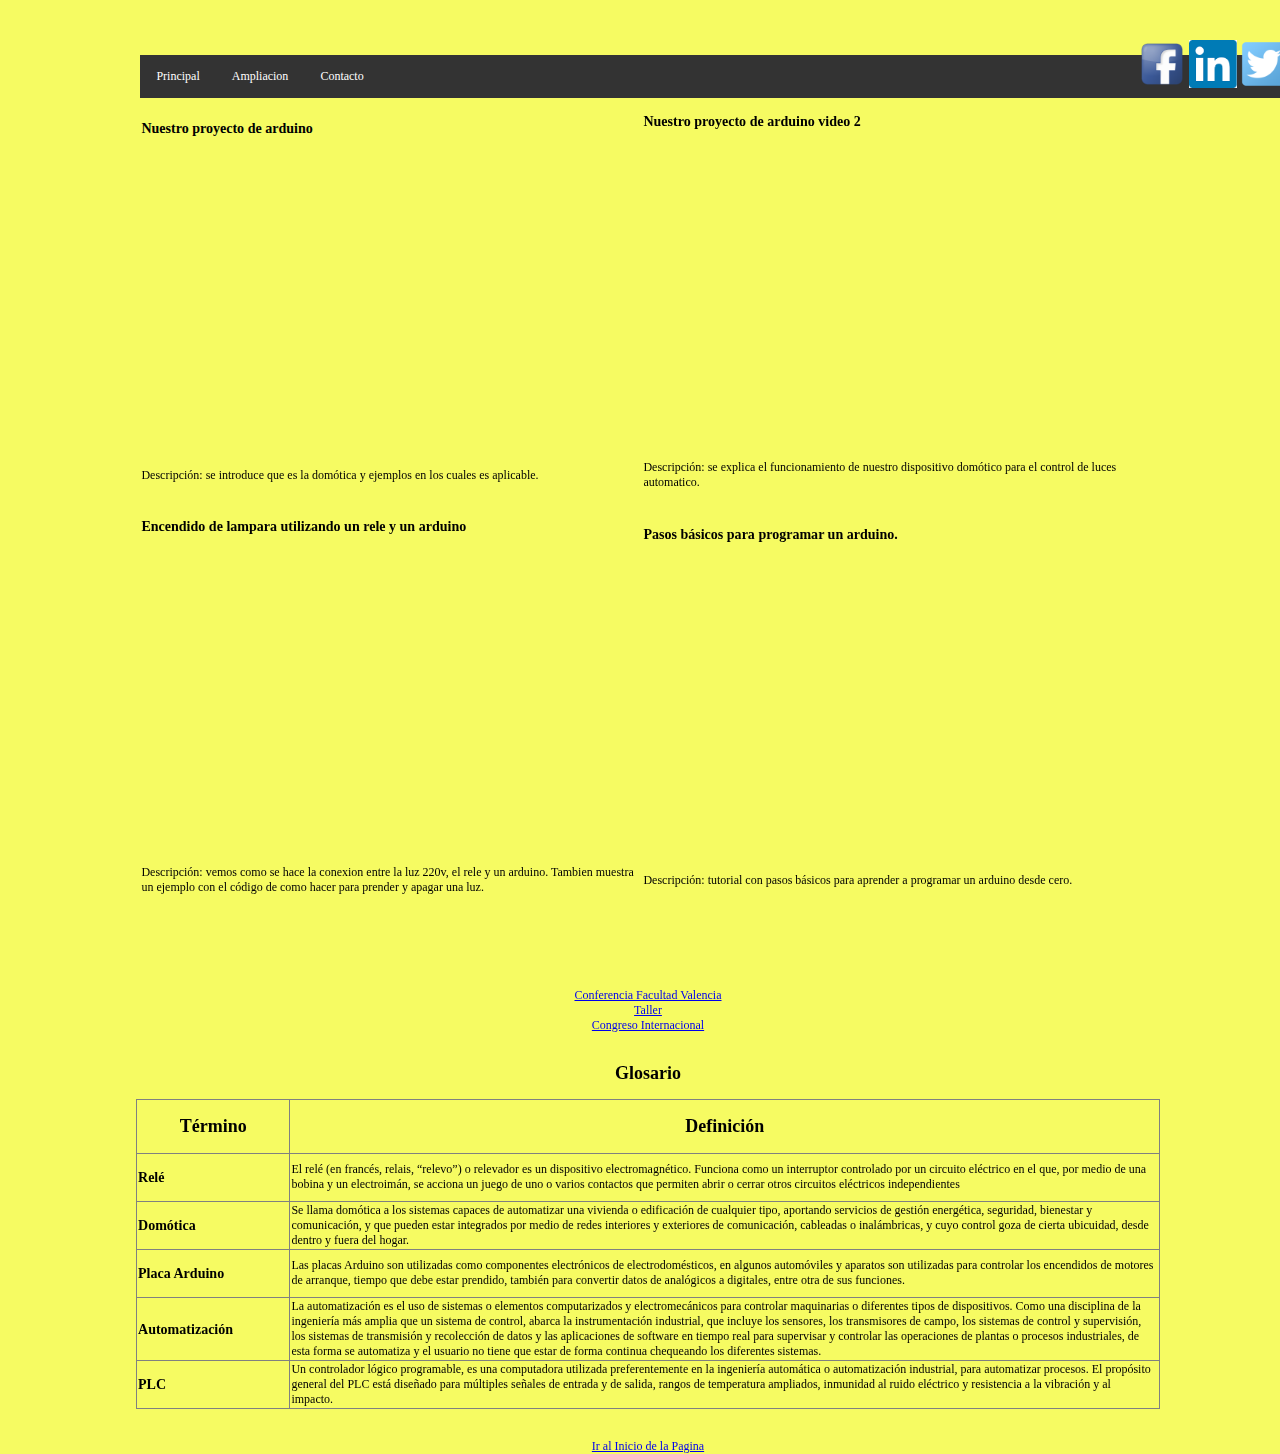
<file: Ampliacion.html>
<!DOCTYPE HTML>
<link href="css/Ampliacion.css" type="text/css" rel="stylesheet" />

	<body>
	  	<h2 id="top"></h2>
	  
		<div class="redes">
				<a href="https://www.facebook.com"><img src="img/face.png"></a>
				<a href="https://www.linkedin.com"><img src="img/linkedin.png" /></a>
				<a href="https://www.twitter.com"><img src="img/twitter.png" /></a>
				
		</div>
			
		<div class="contenido">
		
		<ul>
  		 	<li><a  href="index.html">Principal</a></li>
  			<li><a  href="Ampliacion.html">Ampliacion</a></li>
  			<li><a  href="Contacto.html">Contacto</a></li>
	  	</ul>
			
			<table border="0" cellspacing="=0">

			<tr>
				<td>
					<p><h3>Nuestro proyecto de arduino</h3></p>
					<iframe width="500" height="300" src="https://www.youtube.com/embed/3NE_Xq53j4E" frameborder="0" allowfullscreen></iframe>
					<p>Descripción: se introduce que es la domótica y ejemplos en los cuales es aplicable.</p>
				</td>
				<td>
					<p><h3>Nuestro proyecto de arduino video 2</h3></p>
					<iframe width="500" height="300" src="https://www.youtube.com/embed/u_iGaaRmUEA" frameborder="0" allowfullscreen></iframe>
					<p>Descripción: se explica el funcionamiento de nuestro dispositivo domótico para el control de luces automatico.
					</p>
				</td>
			</tr>	
			<tr>
				<td>
					<p><h3>Encendido de lampara utilizando un rele y un arduino</h3></p>
					<iframe width="500" height="300" src="https://www.youtube.com/embed/pURmSBQnIRA" frameborder="0" allowfullscreen></iframe>
					<p>Descripción: vemos como se hace la conexion entre la luz 220v, el rele y un arduino.
					   Tambien muestra un ejemplo con el código de como hacer para prender y apagar una luz.</p>
				</td>
				<td>
					<p><h3> Pasos básicos para programar un arduino.</h3></p>
					<iframe width="500" height="300" src="https://www.youtube.com/embed/lShPbiFBc3Y" frameborder="0" allowfullscreen></iframe>
					<p>Descripción: tutorial con pasos básicos para aprender a programar un arduino desde cero.</p>
				</td>
			</tr>
			
					
	</table>
	</div>
	
	</br>
	</br>
	</br>
	</br>
	<center>
			<a href="Eventos Arduino/Conferencia_Facultad_Valencia.pdf" download="Semestre">
			Conferencia Facultad Valencia
			</a>
	</center>
		<center>
			<a href="Eventos Arduino/Taller.pdf" download="Semestre">
			Taller
			</a>
	</center>
	<center>
			<a href="Eventos Arduino/Congreso_internacional.pdf" download="Semestre">
			Congreso Internacional
			</a>
	</center>


</br>

			<center>
			<p><h2>Glosario</h2></p>
				<table border="1" cellspacing="0" >
					<thead>
						<tr>
							<th><h2>Término</h2></th>
							<th><h2>Definición</h2></th>
							</tr>
					</thead>
					<tbody>	
						<tr>
							<td width="15%" ><h3>Relé</h3></td>
							<td>El relé (en francés, relais, “relevo”) o relevador es un dispositivo electromagnético. Funciona como un interruptor controlado por un circuito eléctrico en el que,
							por medio de una bobina y 
							un electroimán, se acciona un juego de uno o varios contactos que permiten abrir o cerrar otros circuitos eléctricos independientes 
							</td>
						</tr>
					</tbody>
					<tbody>	
						<tr>
							<td><h3>Domótica</h3></td>
							<td>Se llama domótica a los sistemas capaces de automatizar una vivienda o edificación de cualquier tipo, aportando servicios de gestión energética,
							seguridad, bienestar y comunicación, y que pueden estar integrados por medio de redes interiores y exteriores de comunicación, cableadas o inalámbricas,
							y cuyo control goza de cierta ubicuidad, desde dentro y fuera del hogar.  
							</td>
						</tr>
					</tbody>
					<tbody>	
						<tr>
							<td><h3>Placa Arduino</h3></td>
							<td>Las placas Arduino son utilizadas como componentes electrónicos de electrodomésticos, en algunos automóviles y aparatos son utilizadas para 
							controlar los encendidos de motores de arranque, tiempo que debe estar prendido, también para convertir datos de analógicos a digitales, entre otra de sus funciones. 
							</td>
						</tr>
					</tbody>
					<tbody>	
						<tr>
							<td><h3>Automatización</h3></td>
							<td>La automatización es el uso de sistemas o elementos computarizados y electromecánicos 
							para controlar maquinarias o diferentes tipos de dispositivos. Como una disciplina de la ingeniería más amplia que un sistema de control, abarca la instrumentación industrial, 
							que incluye los sensores, los transmisores de campo, los sistemas de control y supervisión, los sistemas de transmisión y recolección de datos y las aplicaciones de
							software en tiempo real para supervisar y controlar las operaciones de plantas o procesos industriales, de esta forma se automatiza y el usuario no tiene que estar
							de forma continua chequeando los diferentes sistemas.
							</td>
						</tr>
					</tbody>
					<tbody>	
						<tr>
							<td><h3>PLC</h3></td>
							<td>Un controlador lógico programable, es una computadora utilizada preferentemente en la ingeniería automática o automatización industrial, para automatizar procesos. 
							El propósito general del PLC está diseñado para múltiples señales de entrada y de salida, rangos de temperatura ampliados, inmunidad al ruido eléctrico y 
							resistencia a la vibración y al impacto. 
							</td>
						</tr>
					</tbody>
				</table>
				</center>
				
			</br>
			</br>
			
			<center>
				<a href="#top">Ir al Inicio de la Pagina</a>			
			</center>
					
	</body>
</file>
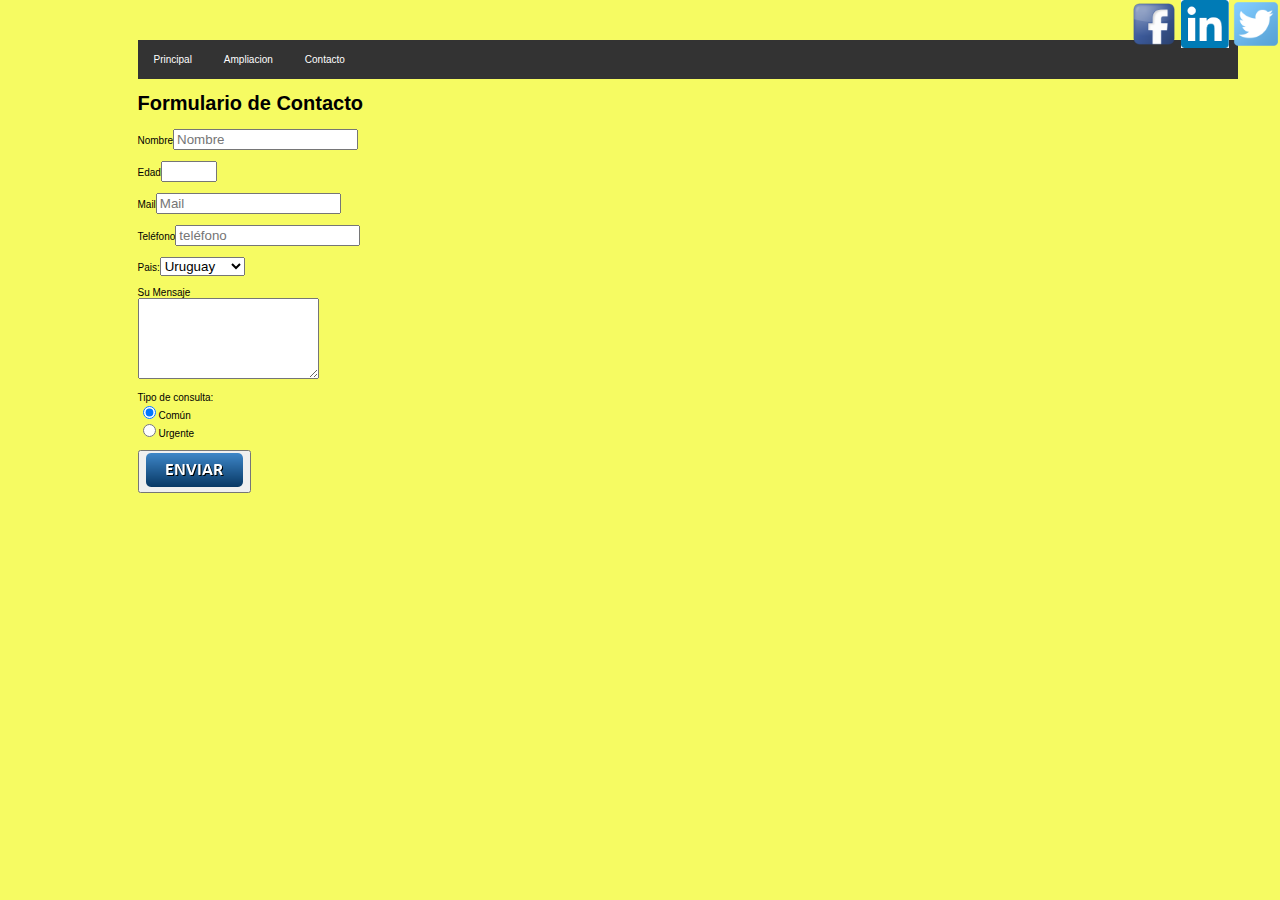
<file: Contacto.html>
<!DOCTYPE HTML>

<html>
	<head>
		<link type="text/css" href="css/Contacto.css" rel="stylesheet">

	</head>
	<body>
		<div class="redes">
				<a href="https://www.facebook.com"><img src="img/face.png"></a>
				<a href="https://www.linkedin.com"><img src="img/linkedin.png" /></a>
				<a href="https://www.twitter.com"><img src="img/twitter.png" /></a>
		</div>
		<div class="contenido">
		<ul>
  		<li><a  href="index.html">Principal</a></li>
  		<li><a  href="Ampliacion.html">Ampliacion</a></li>
  		<li><a  href="Contacto.html">Contacto</a></li>
	  	</ul>

		<form action="MensajeExitoso.html" method="post">
		
				<h1>Formulario de Contacto </h1>
			
				<span class="etiqueta">Nombre</span><input type="text" id="nom" placeholder="Nombre" required="required">
				</br>
				</br>
				<span class="etiqueta">Edad</span><input type="number" id="edad" min="18" max="70" required="required" />
				</br>
				</br>
				<span class="etiqueta">Mail</span><input type="text" id="mail" placeholder="Mail" required="required">
				</br>
				</br>
				<span class="etiqueta">Teléfono</span><input type="text" id="teléfono" placeholder="teléfono" required="required">
				</br>
				</br>
				
				Pais:<select name="LatinoAmerica">
							<option>Uruguay</option>
							<option>Argentina</option>
							<option>Brasil</option>
							<option>Chile</option>
							<option>Colombia</option>
							<option>Venezuela</option>
							<option>Peru</option>
							<option>Bolivia</option>
							<option>Ecuador</option>
						</select>
				</br>
				</br>
				Su Mensaje  </br> <textarea rows="5" type="checkbox" maxlength="200" id="comentarios" required="required" ></textarea>
				</br>
				</br>
				Tipo de consulta:<br />
						<input type="radio" name="consult" value="1" checked>Común
							<br>
							<input type="radio" name="consult" value="2">Urgente
				
				</br>				
				</br>
				
			<button type="submit"><img src="img/btnenviar2.png" alt="boton" width="100%"></button>
			
				
		</form>
		<div class="contenido">
	</body>
</html>
</file>
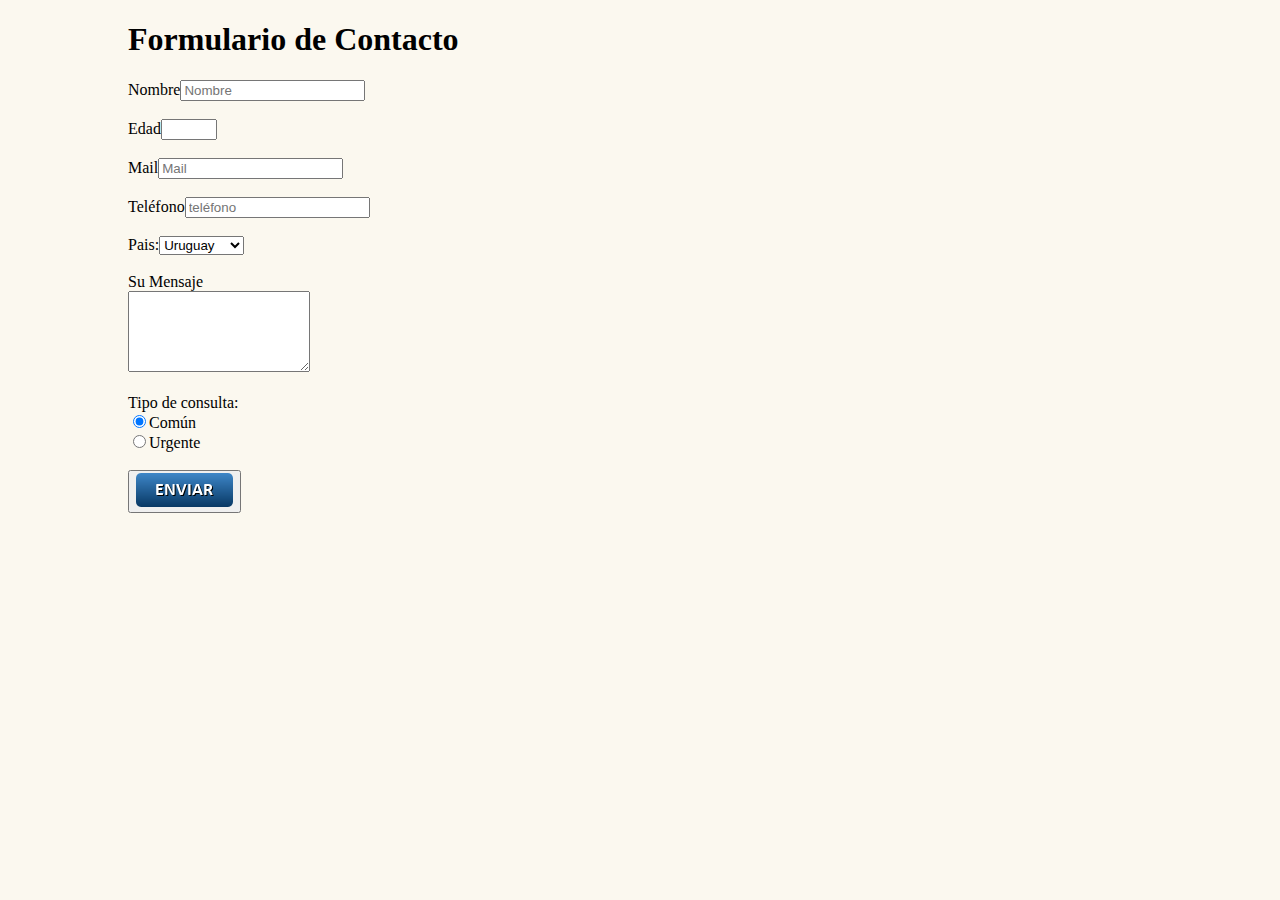
<file: contacto_prueba.html>
<!DOCTYPE HTML>

<html>
	<head>
		<title>Ejercicio 1 P3</title>
		<meta http-equiv="Content-Type" content="text/html; charset=UTF-8">
		<meta name="Keywords" content="Ejemplo de Selectores">
		<meta name="Description" content="Ejercicio 1 Practico 3">
		<meta name="Author" content="">
		<meta name ="Copyright" content ="derechos reservados">
		<link type="text/css" href="css/estilos.css" rel="stylesheet">
		<script type="text/javascript" src="js/jquery-3.2.1.js"></script>
		<script>
			$(document).ready(function(){
				
				$("form").submit(function(e){
					e.preventDefault();
					
					if($("#nom").val().length > 5){
						alert("Intento de envío de formulario");
					} else {
						alert("Debe tener un nombre mayor a 5 letras");
					}
				});
				
				$("input, textarea").focus(function(){
					$(this).css("background-color", "#ccc");
				}).blur(function(){
					$(this).css("background-color", "#fff");
				});
			
				$("#cambiar").click(function(){
					if("rgb(255, 0, 0)" == $("body").css("background-color")) {
						$("body").css("background-color", "yellow");
					} else {
						$("body").css("background-color", "red");
					}
				});
			});		
		</script>
	</head>
	<body>
		<form action="#" method="post">
		
				<h1>Formulario de Contacto </h1>
			
				<span class="etiqueta">Nombre</span><input type="text" id="nom" placeholder="Nombre" required="required">
				</br>
				</br>
				<span class="etiqueta">Edad</span><input type="number" id="edad" min="18" max="70"/>
				</br>
				</br>
				<span class="etiqueta">Mail</span><input type="text" id="mail" placeholder="Mail" required="required">
				</br>
				</br>
				<span class="etiqueta">Teléfono</span><input type="text" id="teléfono" placeholder="teléfono" required="required">
				</br>
				</br>
				
				Pais:<select name="LatinoAmerica">
							<option>Uruguay</option>
							<option>Argentina</option>
							<option>Brasil</option>
							<option>Chile</option>
							<option>Colombia</option>
							<option>Venezuela</option>
							<option>Peru</option>
							<option>Bolivia</option>
							<option>Ecuador</option>
						</select>
				</br>
				</br>
				Su Mensaje  </br> <textarea rows="5" type="checkbox" maxlength="200" id="comentarios"></textarea>
				</br>
				</br>
				Tipo de consulta:<br />
						<input type="radio" name="consult" value="1" checked>Común
							<br>
							<input type="radio" name="consult" value="2">Urgente
				
				</br>				
				</br>
				
			<button type="submit"><img src="img/btnenviar2.png" alt="boton" width="100%"></button>
			
				
		</form>
	</body>
</html>
</file>
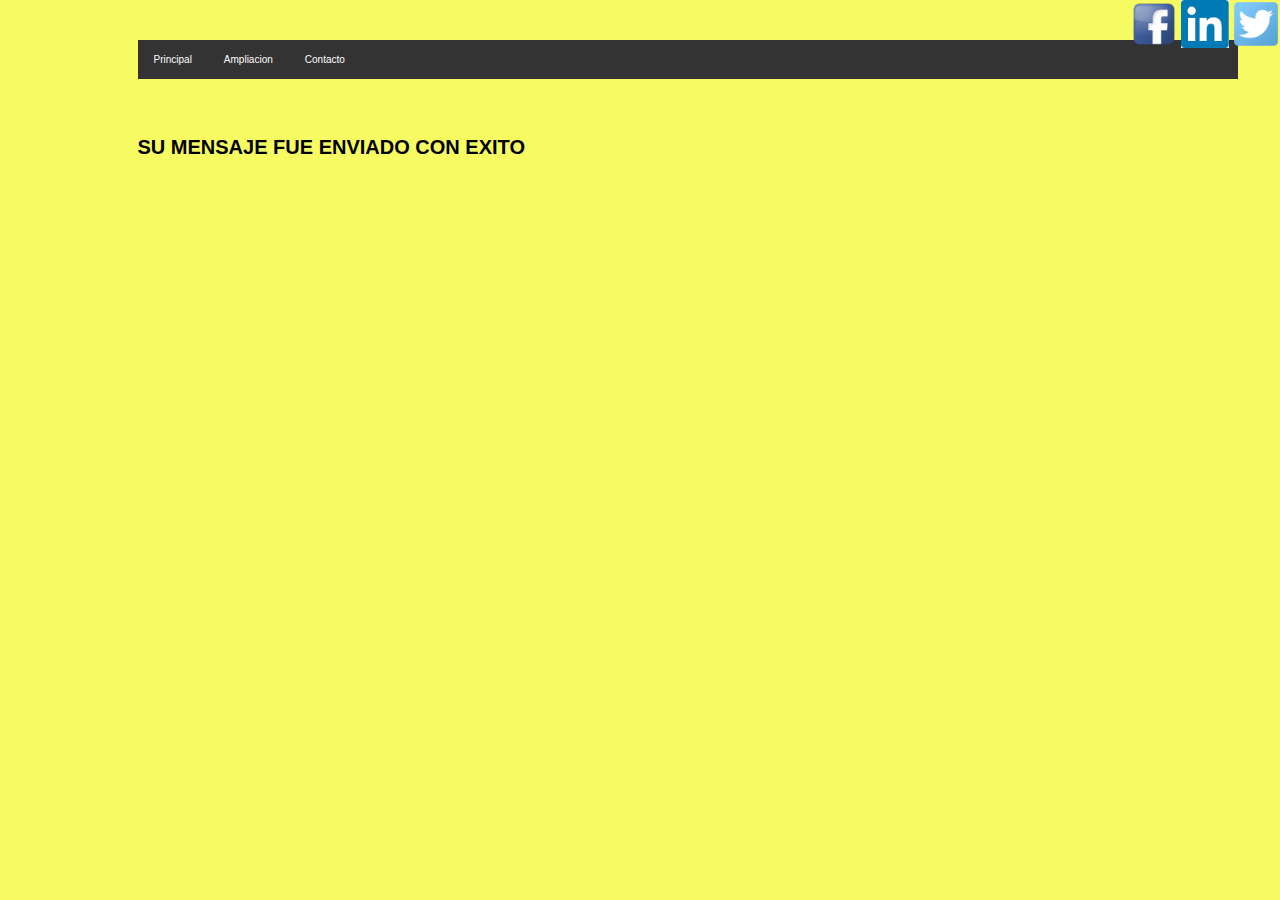
<file: MensajeExitoso.html>
<!DOCTYPE HTML>

	<body>
	
		<link href="css/Contacto.css" type="text/css" rel="stylesheet" />
	
		<div class="redes">
				<a href="https://www.facebook.com"><img src="img/face.png"></a>
				<a href="https://www.linkedin.com"><img src="img/linkedin.png" /></a>
				<a href="https://www.twitter.com"><img src="img/twitter.png" /></a>
				
		</div>
			
		<div class="contenido">
		
		<ul>
  		<li><a  href="file:///Users/ignaciorodriguez/Desktop/Taller-de-Tecnologias-/index.html">Principal</a></li>
  		<li><a  href="file:///Users/ignaciorodriguez/Desktop/Taller-de-Tecnologias-/Ampliacion.html">Ampliacion</a></li>
  		<li><a  href="file:///Users/ignaciorodriguez/Desktop/Taller-de-Tecnologias-/contacto.html">Contacto</a></li>
	  	</ul>
	  	
	  	</br>
	  	</br>
	  	</br>
	  	</br>
	  	
	  	<h1>
	  		SU MENSAJE FUE ENVIADO CON EXITO 
	  	</h1>
	  	
	  	
	  	</div>

</body>
</file>
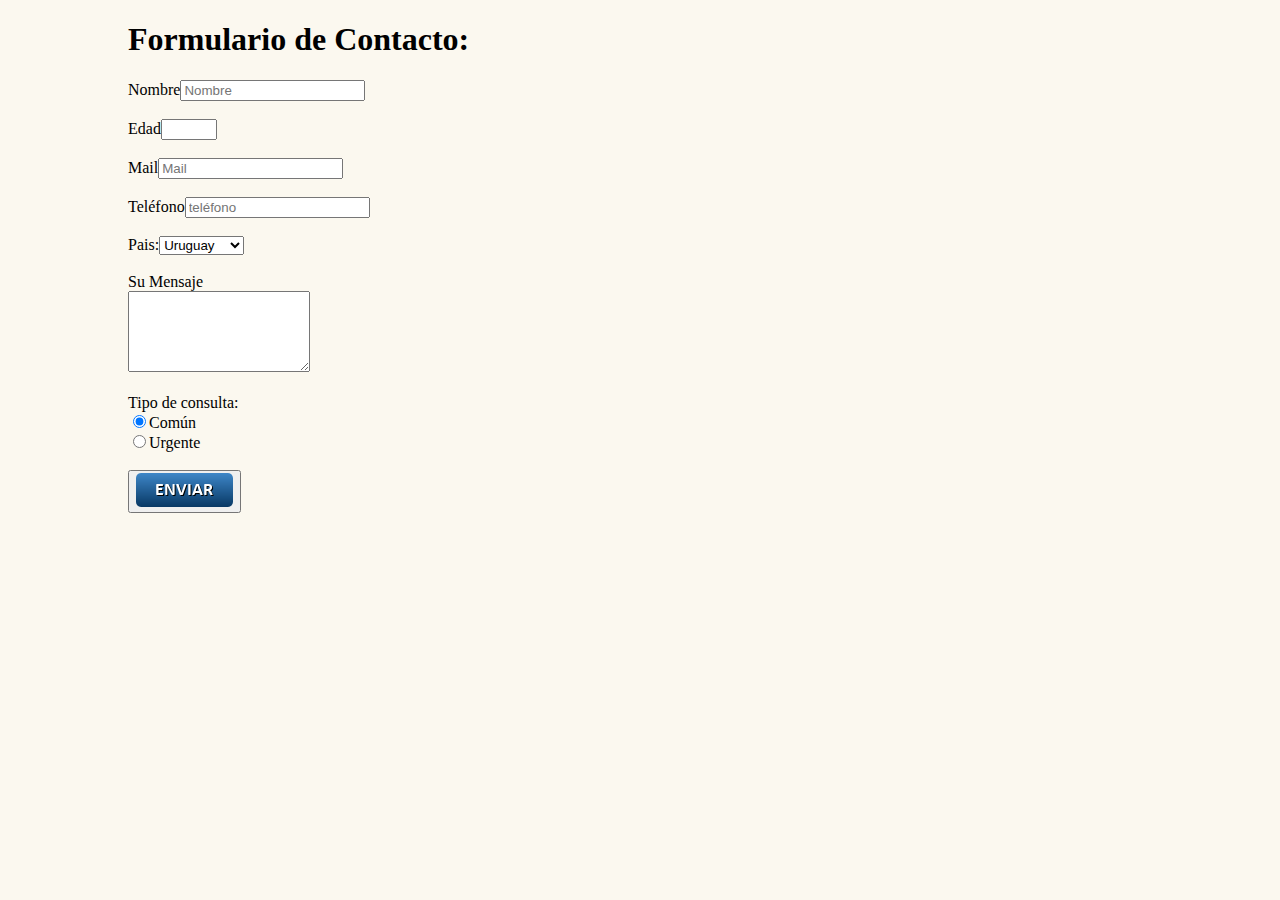
<file: PagContacto.html>
﻿<!--
<p>
Una página de contacto (contacto.html) donde el visitante pueda por medio de un formulario enviar
consultas. El formulario debe contener la siguiente información: nombre de usuario que envía la consulta
(máximo 30 caracteres), edad (de 18 a 70), mail, teléfono, país (elegir de una lista con al menos 5 países),
texto de la consulta y la indicación de si es común o urgente.
Cabe destacar que en esta instancia, dado que es una versión reducida que no incluye en su desarrollo lo
correspondiente a la “implementación del lado del servidor”, el formulario. asdas
</p> -->

<!DOCTYPE HTML>


<html>
	<head>
		<title>Contacto</title>
		<meta http-equiv="Content-Type" content="text/html; charset=UTF-8">
		<meta name="Keywords" content="Ejemplo de Selectores">
		<meta name="Description" content="Ejercicio 1 Practico 3">
		<meta name="Author" content="">
		<meta name ="Copyright" content ="derechos reservados">
		<link type="text/css" href="css/PagContacto.css" rel="stylesheet">
		<script type="text/javascript" src="js/jquery-3.2.1.js"></script>
		<script>
			$(document).ready(function(){
				
				$("form").submit(function(e){
					e.preventDefault();
					
					if($("#nom").val().length > 5){
						alert("Intento de envío de formulario");
					} else {
						alert("Debe tener un nombre mayor a 5 letras");
					}
				});
				
				$("input, textarea").focus(function(){
					$(this).css("background-color", "#ccc");
				}).blur(function(){
					$(this).css("background-color", "#fff");
				});
			
				$("#cambiar").click(function(){
					if("rgb(255, 0, 0)" == $("body").css("background-color")) {
						$("body").css("background-color", "yellow");
					} else {
						$("body").css("background-color", "red");
					}
				});
			});		
		</script>
	</head>
	<body>
		<form action="#" method="post">
		
				<h1>Formulario de Contacto: </h1>
			
				<span class="etiqueta">Nombre</span><input type="text" id="nom" placeholder="Nombre" required="required">
				</br>
				</br>
				<span class="etiqueta">Edad</span><input type="number" id="edad" min="18" max="70"/>
				</br>
				</br>
				<span class="etiqueta">Mail</span><input type="text" id="mail" placeholder="Mail" required="required">
				</br>
				</br>
				<span class="etiqueta">Teléfono</span><input type="text" id="teléfono" placeholder="teléfono" required="required">
				</br>
				</br>
			
				Pais:<select name="LatinoAmerica">
							<option>Uruguay</option>
							<option>Argentina</option>
							<option>Brasil</option>
							<option>Chile</option>
							<option>Colombia</option>
							<option>Venezuela</option>
							<option>Peru</option>
							<option>Bolivia</option>
							<option>Ecuador</option>
						</select>
				</br>
				</br>
				Su Mensaje  </br> <textarea rows="5" type="checkbox" maxlength="200" id="comentarios"></textarea>
				</br>
				</br>
				Tipo de consulta:<br />
						<input type="radio" name="consult" value="1" checked>Común
							<br>
							<input type="radio" name="consult" value="2">Urgente
				
				</br>				
				</br>		
				
			
		</form>
		
		<button type="submit"><img src="img/btnenviar2.png" alt="boton" width="100%"></button>
		
	</body>
</html>
</file>
<file: css/Ampliacion.css>
body {
	width: 100%;
	background: #F6FB62;
    font-family: Times New Roman;
	font-size: 12px;
	margin-top: 40px;
	position: absolute;
}

blockquote {
	margin: auto;
	position: absolute;
	border: 1px solid #ccc;
	background: #eee;
	padding: 5px;
	
}

.contenido {
	border: 0px solid #ccc;
	background: #F6FB62;
	padding: 0 30px 20px;
	font-family: Times New Roman;
	font-size: 12px;
	width: 80%;
	width: 1150px;
	margin-left: 8%;
	margin-right: 8%;
	
}

table {
    border-collapse: collapse;
    width: 80%;
}

th {
    height: 40px;
}

td {
    height: 25px;
}
ul {
    list-style-type: none;
    margin: 0;
    padding: 0;
    overflow: hidden;
    background-color: #333;
}
li a {
	float: left;
    display: block;
    color: white;
    text-align: center;
    padding: 14px 16px;
    text-decoration: none;
}
li a:hover {
    background-color: #111;
}
.active {
    background-color: #4CAF50;
}


.redes {
    position: absolute;
    right: 0;
    top: 0;
}

.redes img {
    height: 48px;
    width: auto;
}
</file>
<file: css/Contacto.css>
body {
	background: #F6FB62;
	width: 80%;
	margin-top: 40px;
	margin-left: 2%;
	margin-right: 2%;
	background: #F6FB62;
    font-family: Arial;
	font-size: 10px;
}
.contenido {
	border: 0px solid #ccc;
	background: #F6FB62;
	padding: 0 30px 20px;
	width: 1100px;
	margin-left: 8%;
	margin-right: 8%;
	}	

form label {
	display: block;
}

form label span {
	display: inline-block;
	width: 150px;
}
ul {
    list-style-type: none;
    margin: 0;
    padding: 0;
    overflow: hidden;
    background-color: #333;
}
li a {
	float: left;
    display: block;
    color: white;
    text-align: center;
    padding: 14px 16px;
    text-decoration: none;
}
li a:hover {
    background-color: #111;
}
.active {
    background-color: #4CAF50;
}

.redes {
    position: absolute;
    right: 0;
    top: 0;
}

.redes img {
    height: 48px;
    width: auto;
}
</file>
<file: css/estilos.css>
body {
	background: #FBF8EF;
	width: 80%;
	margin: 0 auto;
}

div.cabezal {
	text-align: center;
}

div.izquierdo {
	width: 25%;
	float: left;
}

div.contenido {
	width: 75%;
	font-size: 14px;
	float: right;
	font-family: Helvetica;	
}

.contenido ul {
    margin: 0;
    padding: 0;
}

.contenido ul li {
    width: 32%;
    float: left;
    list-style: none;
    margin: 0;
    padding: 0 10px 0 0;
}

.redes {
    position: absolute;
    right: 0;
    top: 0;
}

.redes img {
    height: 48px;
    width: auto;
}

form label {
	display: block;
}

form label span {
	display: inline-block;
	width: 150px;
}
</file>
<file: css/PagContacto.css>
body {
	background: #FBF8EF;
	width: 80%;
	margin: 0 auto;
}

div.cabezal {
	text-align: center;
}

div.izquierdo {
	width: 25%;
	float: left;
}

div.contenido {
	width: 75%;
	font-size: 14px;
	float: right;
	font-family: Helvetica;	
}

.contenido ul {
    margin: 0;
    padding: 0;
}

.contenido ul li {
    width: 32%;
    float: left;
    list-style: none;
    margin: 0;
    padding: 0 10px 0 0;
}

.redes {
    position: absolute;
    right: 0;
    top: 0;
}

.redes img {
    height: 48px;
    width: auto;
}

form label {
	display: block;
}

form label span {
	display: inline-block;
	width: 150px;
}
</file>
